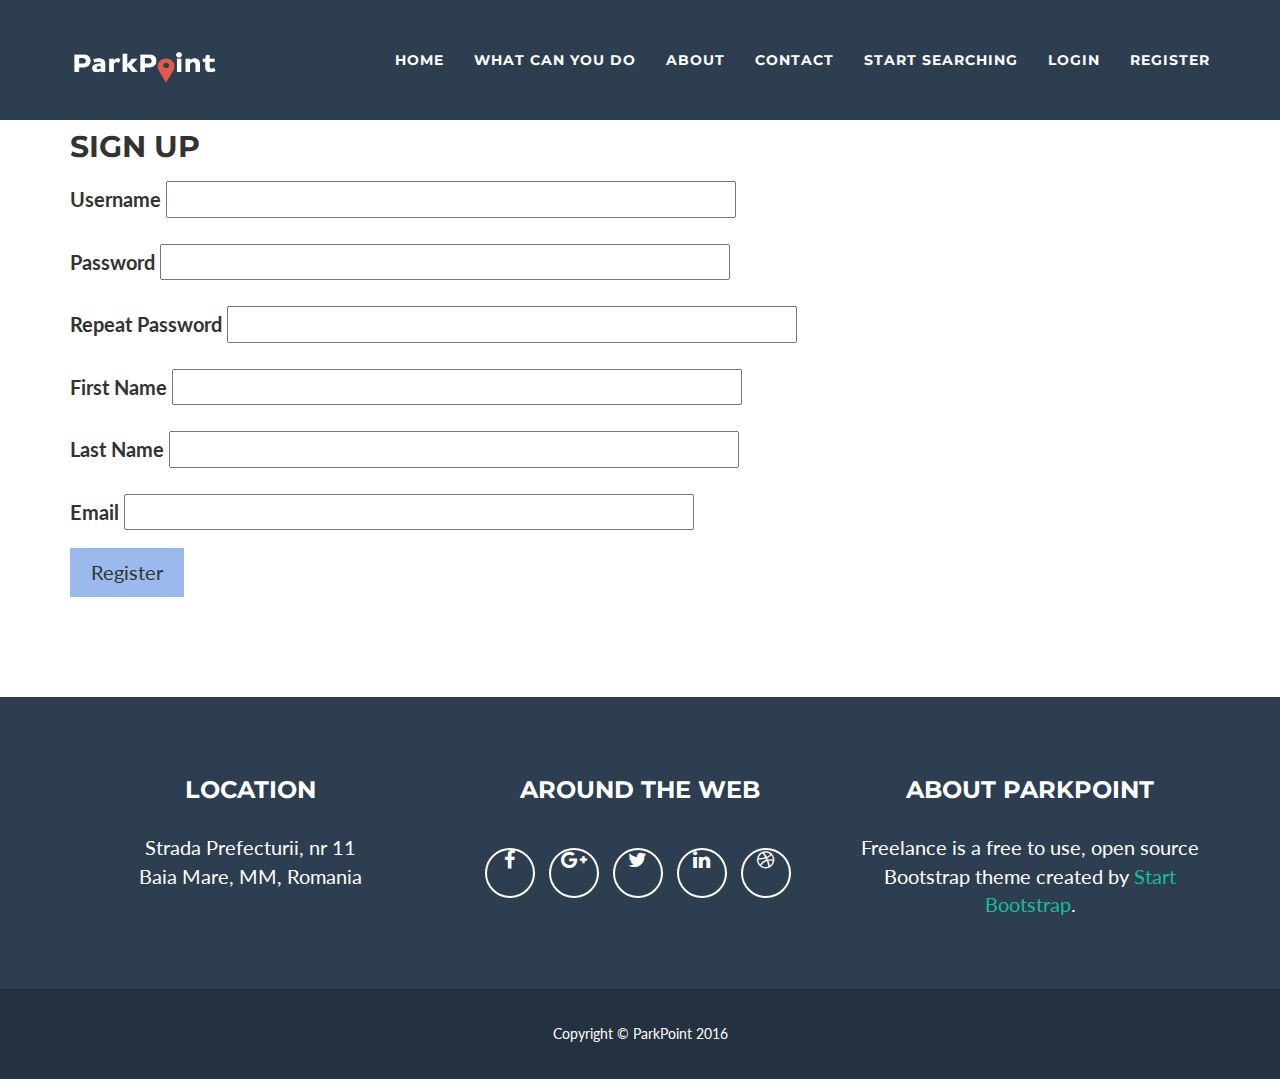
<file: WebContent/Reg.html>
<!DOCTYPE html PUBLIC "-//W3C//DTD HTML 4.01 Transitional//EN" "http://www.w3.org/TR/html4/loose.dtd">
<html>
<head>
<style>
input[type=text] {
    width: 50%;
    padding: 2px 2px;
    margin: 8px 0;
    box-sizing: border-box;
}
input[type=password] {
    width: 50%;
    padding: 2px 20px;
    margin: 8px 0;
    box-sizing: border-box;
}
input[type=email] {
    width: 50%;
    padding: 2px 20px;
    margin: 8px 0;
    box-sizing: border-box;
}
/* Set a style for all buttons */
button {
    background-color: #9ab9ed;
    color: white;
    padding: 10px 2px;
    margin: auto;
    border: none;
    cursor: pointer;
    width: 10%;
}

/* Extra style for the cancel button (red) */
.cancelbtn {
    width: auto;
    padding: 10px 18px;
    background-color: #9ab9ed;
}

/* Add padding to containers */
.container {
    padding: 10px;
    width: 10%;
}

/* The "Forgot password" text */
span.psw {
    float: right;
    padding-top: 16px;
}

/* Change styles for span and cancel button on extra small screens */
@media screen and (max-width: 300px) {
    span.psw {
        display: block;
        float: none;
    }
    .cancelbtn {
        width: 100%;
    }
}
/* The Modal (background) */
.modal {
    display: none; /* Hidden by default */
   
    z-index: 1; /* Sit on top */
    margin: auto;
    width: 40%; /* Full width */
    height: 100%; /* Full height */
    overflow: auto; /* Enable scroll if needed */

    padding-top: 60px;
}
/* Modal Content/Box */
.modal-content {
    background-color: #fefefe;
    margin: auto; /* 5% from the top, 15% from the bottom and centered */
    border: 1px solid #888;
    width: 100%; /* Could be more or less, depending on screen size */
}

</style>
<meta http-equiv="Content-Type" content="text/html; charset=ISO-8859-1">
<title>Registration</title>
<!-- Bootstrap Core CSS -->
<link href="vendor/bootstrap/css/bootstrap.min.css" rel="stylesheet">
<link rel="stylesheet" href="http://www.w3schools.com/lib/w3.css">
<!-- Theme CSS -->
<link href="css/freelancer.min.css" rel="stylesheet">

<!-- Custom Fonts -->
<link href="vendor/font-awesome/css/font-awesome.min.css"
	rel="stylesheet" type="text/css">
<link href="https://fonts.googleapis.com/css?family=Montserrat:400,700"
	rel="stylesheet" type="text/css">
<link
	href="https://fonts.googleapis.com/css?family=Lato:400,700,400italic,700italic"
	rel="stylesheet" type="text/css">

<!-- HTML5 Shim and Respond.js IE8 support of HTML5 elements and media queries -->
<!-- WARNING: Respond.js doesn't work if you view the page via file:// -->
<!--[if lt IE 9]>
        <script src="https://oss.maxcdn.com/libs/html5shiv/3.7.0/html5shiv.js"></script>
        <script src="https://oss.maxcdn.com/libs/respond.js/1.4.2/respond.min.js"></script>
    <![endif]-->
</head>
 <script>
// Get the modal
var modal = document.getElementById('id01');

// When the user clicks anywhere outside of the modal, close it
window.onclick = function(event) {
    if (event.target == modal) {
        modal.style.display = "none";
    }
}
</script>
<body id="page-top" class="index">

	<!-- Navigation -->
	<nav id="mainNav"
		class="navbar navbar-default navbar-fixed-top navbar-custom">
		<div class="container">
			<!-- Brand and toggle get grouped for better mobile display -->
			<div class="navbar-header page-scroll">
				<button type="button" class="navbar-toggle" data-toggle="collapse"
					data-target="#bs-example-navbar-collapse-1">
					<span class="sr-only">Toggle navigation</span> Menu <i
						class="fa fa-bars"></i>
				</button>
					<a class="navbar-brand" href="index.html" >
				<input type="image" src="pictures/ParkPoint full logo white.png"  width="150" height="35">	
				</a>
			</div>

			<!-- Collect the nav links, forms, and other content for toggling -->
			<div class="collapse navbar-collapse"
				id="bs-example-navbar-collapse-1">
				<ul class="nav navbar-nav navbar-right">
					<li class="hidden"><a href="#page-top"></a></li>
					<li class="page-scroll"><a href="index.html">Home</a></li>
					<li class="page-scroll"><a href="#portfolio">What can you do</a></li>
					<li class="page-scroll"><a href="#about">About</a></li>
					<li class="page-scroll"><a href="#contact">Contact</a></li>
					<li class="page-scroll"><a href="http://localhost:8080/Project/Panel.jsp">Start searching</a></li>
			<li class="page-scroll" onclick="document.getElementById('id01').style.display='block'"style="width:auto;"> <a href="#id01">Login</a></li>
					<li class="page-scroll"> <a href="Reg.html">Register</a></li>
				</ul>
			</div>
			<!-- /.navbar-collapse -->
		</div>
		<!-- /.container-fluid -->
	</nav>
<body>


<br/><br/><br/><br/><br/>
<form action="reg.jsp" method="post">
<div class="imgcontainer">
  <!--   <img src="http://www.lynxmobility.com/images/Login.png" alt="Avatar" class="avatar" width="10%">
  </div> -->
  
  <div class="container">
<h2 class="w3-text-blue">Sign Up</h2>

  <p>
  <label class="w3-text-blue"><b>Username</b></label>
  <input class="w3-input w3-border" name="userid" type="text" required></p>
  <p>
  <label class="w3-text-blue"><b>Password</b></label>
  <input class="w3-input w3-border" name="pwd" type="password" required></p>
  <p>
  <label class="w3-text-blue"><b>Repeat Password</b></label>
  <input class="w3-input w3-border" name="repeatPwd" type="password" required></p>
  <p>
  <label class="w3-text-blue"><b>First Name</b></label>
  <input class="w3-input w3-border" name="fname" type="text" required></p>
  <p>
  <label class="w3-text-blue"><b>Last Name</b></label>
  <input class="w3-input w3-border" name="lname" type="text" required></p>
  <p>
  <label class="w3-text-blue"><b>Email</b></label>
  <input class="w3-input w3-border" name="email" type="email" required></p>
  <p>
  <button class="w3-btn w3-blue">Register</button></p>

</div>


</form>

<br/><br/>
<br/><br/>
<!-- Footer -->
	<footer class="text-center">
		<div class="footer-above">
			<div class="container">
				<div class="row">
					<div class="footer-col col-md-4">
						<h3>Location</h3>
						<p>
							Strada Prefecturii, nr 11 <br>Baia Mare, MM, Romania
						</p>
					</div>
					<div class="footer-col col-md-4">
						<h3>Around the Web</h3>
						<ul class="list-inline">
							<li><a href="http://localhost:8080/testDynamicProject/Panel.jsp" class="btn-social btn-outline"><i
									class="fa fa-fw fa-facebook"></i></a></li>
							<li><a href="#" class="btn-social btn-outline"><i
									class="fa fa-fw fa-google-plus"></i></a></li>
							<li><a href="#" class="btn-social btn-outline"><i
									class="fa fa-fw fa-twitter"></i></a></li>
							<li><a href="#" class="btn-social btn-outline"><i
									class="fa fa-fw fa-linkedin"></i></a></li>
							<li><a href="#" class="btn-social btn-outline"><i
									class="fa fa-fw fa-dribbble"></i></a></li>
						</ul>
					</div>
					<div class="footer-col col-md-4">
						<h3>About ParkPoint</h3>
						<p>
							Freelance is a free to use, open source Bootstrap theme created
							by <a href="http://startbootstrap.com">Start Bootstrap</a>.
						</p>
					</div>
				</div>
			</div>
		</div>
		<div class="footer-below">
			<div class="container">
				<div class="row">
					<div class="col-lg-12">Copyright &copy; ParkPoint 2016</div>
				</div>
			</div>
		</div>
	</footer>

	<!-- Scroll to Top Button (Only visible on small and extra-small screen sizes) -->
	<div
		class="scroll-top page-scroll hidden-sm hidden-xs hidden-lg hidden-md">
		<a class="btn btn-primary" href="#page-top"> <i
			class="fa fa-chevron-up"></i>
		</a>
	</div>
	
	<div id="id01" class="modal">
  
  <form class="modal-content animate" action="login.jsp" method="post">
    <div class="imgcontainer">
      <span onclick="document.getElementById('id01').style.display='none'" class="close" title="Close Modal">&times;</span>
      
    </div>

    <div class="container">
      <label><b>Username</b></label>
      <input type="text" placeholder="Enter Username" name="uname" required>
 <br></br>
      <label><b>Password</b></label>
      <input type="password" placeholder="Enter Password" name="psw" required>
        <br></br>
      <button type="submit">Login</button>
      <input type="checkbox" checked="checked"> Remember me
    </div>

    <div class="container" style="background-color:#f1f1f1">
      <button type="button" onclick="document.getElementById('id01').style.display='none'" class="cancelbtn">Cancel</button>
      <span class="psw">Forgot <a href="#">password?</a></span>
    </div>
  </form>
</div>
</body>
</html>
</file>
<file: WebContent/css/freelancer.min.css>
/*!
 * Start Bootstrap - Freelancer v3.3.7+1 (http://startbootstrap.com/template-overviews/freelancer)
 * Copyright 2013-2016 Start Bootstrap
 * Licensed under MIT (https://github.com/BlackrockDigital/startbootstrap/blob/gh-pages/LICENSE)
 */body{font-family:Lato,'Helvetica Neue',Helvetica,Arial,sans-serif;overflow-x:hidden}p{font-size:20px}p.small{font-size:16px}a,a.active,a:active,a:focus,a:hover{color:#18BC9C;outline:0}h1,h2,h3,h4,h5,h6{font-family:Montserrat,"Helvetica Neue",Helvetica,Arial,sans-serif;text-transform:uppercase;font-weight:700}hr.star-light,hr.star-primary{padding:0;border:none;border-top:solid 5px;text-align:center;max-width:250px;margin:25px auto 30px}hr.star-light:after,hr.star-primary:after{content:"\f005";font-family:FontAwesome;display:inline-block;position:relative;top:-.8em;font-size:2em;padding:0 .25em}.navbar-custom,header .intro-text .name{font-family:Montserrat,"Helvetica Neue",Helvetica,Arial,sans-serif;text-transform:uppercase}hr.star-light{border-color:#fff}hr.star-light:after{background-color:#18BC9C;color:#fff}hr.star-primary{border-color:#2C3E50}hr.star-primary:after{background-color:#fff;color:#2C3E50}.navbar-custom .navbar-brand,.navbar-custom .navbar-brand.active,.navbar-custom .navbar-brand:active,.navbar-custom .navbar-brand:focus,.navbar-custom .navbar-brand:hover,.navbar-custom .navbar-nav li a,header{color:#fff}.img-centered{margin:0 auto}header{text-align:center;background:#18BC9C}header .container{padding-top:100px;padding-bottom:50px}header img{display:block;margin:0 auto 20px}header .intro-text .name{display:block;font-weight:700;font-size:2em}header .intro-text .skills{font-size:1.25em;font-weight:300}@media (min-width:768px){header .container{padding-top:200px;padding-bottom:100px}header .intro-text .name{font-size:4.75em}header .intro-text .skills{font-size:1.75em}}.navbar-custom{background:#2C3E50;font-weight:700;border:none}.navbar-custom a:focus{outline:0}.navbar-custom .navbar-nav{letter-spacing:1px}.navbar-custom .navbar-nav li a:hover{color:#18BC9C;outline:0}.navbar-custom .navbar-nav li a:active,.navbar-custom .navbar-nav li a:focus{color:#fff}.navbar-custom .navbar-nav li.active a,.navbar-custom .navbar-nav li.active a:active,.navbar-custom .navbar-nav li.active a:focus,.navbar-custom .navbar-nav li.active a:hover{color:#fff;background:#18BC9C}.navbar-custom .navbar-toggle{color:#fff;text-transform:uppercase;font-size:10px;border-color:#fff}.navbar-custom .navbar-toggle:focus,.navbar-custom .navbar-toggle:hover{background-color:#18BC9C;color:#fff;border-color:#18BC9C}@media (min-width:768px){.navbar-custom{padding:25px 0;-webkit-transition:padding .3s;-moz-transition:padding .3s;transition:padding .3s}.navbar-custom .navbar-brand{font-size:2em;-webkit-transition:all .3s;-moz-transition:all .3s;transition:all .3s}.navbar-custom.affix{padding:10px 0}.navbar-custom.affix .navbar-brand{font-size:1.5em}}section{padding:100px 0}section h2{margin:0;font-size:3em}section.success{background:#18BC9C;color:#fff}@media (max-width:767px){section{padding:75px 0}section.first{padding-top:75px}}#portfolio .portfolio-item{margin:0 0 15px;right:0}#portfolio .portfolio-item .portfolio-link{display:block;position:relative;max-width:400px;margin:0 auto}#portfolio .portfolio-item .portfolio-link .caption{background:rgba(24,188,156,.9);position:absolute;width:100%;height:100%;opacity:0;transition:all ease .5s;-webkit-transition:all ease .5s;-moz-transition:all ease .5s}#portfolio .portfolio-item .portfolio-link .caption:hover{opacity:1}#portfolio .portfolio-item .portfolio-link .caption .caption-content{position:absolute;width:100%;height:20px;font-size:20px;text-align:center;top:50%;margin-top:-12px;color:#fff}.btn-social,.scroll-top,.scroll-top .btn{width:50px;height:50px}#portfolio .portfolio-item .portfolio-link .caption .caption-content i{margin-top:-12px}#portfolio .portfolio-item .portfolio-link .caption .caption-content h3,#portfolio .portfolio-item .portfolio-link .caption .caption-content h4{margin:0}#portfolio *{z-index:2}@media (min-width:767px){#portfolio .portfolio-item{margin:0 0 30px}}.floating-label-form-group{position:relative;margin-bottom:0;padding-bottom:.5em;border-bottom:1px solid #eee}.floating-label-form-group input,.floating-label-form-group textarea{z-index:1;position:relative;padding-right:0;padding-left:0;border:none;border-radius:0;font-size:1.5em;background:0 0;box-shadow:none!important;resize:none}.floating-label-form-group label{display:block;z-index:0;position:relative;top:2em;margin:0;font-size:.85em;line-height:1.764705882em;vertical-align:middle;vertical-align:baseline;opacity:0;-webkit-transition:top .3s ease,opacity .3s ease;-moz-transition:top .3s ease,opacity .3s ease;-ms-transition:top .3s ease,opacity .3s ease;transition:top .3s ease,opacity .3s ease}.floating-label-form-group:not(:first-child){padding-left:14px;border-left:1px solid #eee}.floating-label-form-group-with-value label{top:0;opacity:1}.floating-label-form-group-with-focus label{color:#18BC9C}form .row:first-child .floating-label-form-group{border-top:1px solid #eee}footer{color:#fff}footer h3{margin-bottom:30px}footer .footer-above{padding-top:50px;background-color:#2C3E50}footer .footer-col{margin-bottom:50px}footer .footer-below{padding:25px 0;background-color:#233140}.btn-outline{color:#fff;font-size:20px;border:2px solid #fff;background:0 0;transition:all .3s ease-in-out;margin-top:15px}.btn-outline.active,.btn-outline:active,.btn-outline:focus,.btn-outline:hover{color:#18BC9C;background:#fff;border:2px solid #fff}.btn-primary.active,.btn-primary:active,.btn-success.active,.btn-success:active,.open .dropdown-toggle.btn-primary,.open .dropdown-toggle.btn-success{background-image:none}.btn-primary{color:#fff;background-color:#2C3E50;border-color:#2C3E50;font-weight:700}.btn-primary.active,.btn-primary:active,.btn-primary:focus,.btn-primary:hover,.open .dropdown-toggle.btn-primary{color:#fff;background-color:#1a242f;border-color:#161f29}.btn-primary.disabled,.btn-primary.disabled.active,.btn-primary.disabled:active,.btn-primary.disabled:focus,.btn-primary.disabled:hover,.btn-primary[disabled],.btn-primary[disabled].active,.btn-primary[disabled]:active,.btn-primary[disabled]:focus,.btn-primary[disabled]:hover,fieldset[disabled] .btn-primary,fieldset[disabled] .btn-primary.active,fieldset[disabled] .btn-primary:active,fieldset[disabled] .btn-primary:focus,fieldset[disabled] .btn-primary:hover{background-color:#2C3E50;border-color:#2C3E50}.btn-primary .badge{color:#2C3E50;background-color:#fff}.btn-success{color:#fff;background-color:#18BC9C;border-color:#18BC9C;font-weight:700}.btn-success.active,.btn-success:active,.btn-success:focus,.btn-success:hover,.open .dropdown-toggle.btn-success{color:#fff;background-color:#128f76;border-color:#11866f}.btn-success.disabled,.btn-success.disabled.active,.btn-success.disabled:active,.btn-success.disabled:focus,.btn-success.disabled:hover,.btn-success[disabled],.btn-success[disabled].active,.btn-success[disabled]:active,.btn-success[disabled]:focus,.btn-success[disabled]:hover,fieldset[disabled] .btn-success,fieldset[disabled] .btn-success.active,fieldset[disabled] .btn-success:active,fieldset[disabled] .btn-success:focus,fieldset[disabled] .btn-success:hover{background-color:#18BC9C;border-color:#18BC9C}.btn-success .badge{color:#18BC9C;background-color:#fff}.btn-social{display:inline-block;border:2px solid #fff;border-radius:100%;text-align:center;font-size:20px;line-height:45px}.btn.active,.btn:active,.btn:focus{outline:0}.scroll-top{position:fixed;right:2%;bottom:2%;z-index:1049}.scroll-top .btn{font-size:20px;border-radius:100%;line-height:28px}.scroll-top .btn:focus{outline:0}.portfolio-modal .modal-content{border-radius:0;background-clip:border-box;-webkit-box-shadow:none;box-shadow:none;border:none;min-height:100%;padding:100px 0;text-align:center}.portfolio-modal .modal-content h2{margin:0;font-size:3em}.portfolio-modal .modal-content img{margin-bottom:30px}.portfolio-modal .modal-content .item-details{margin:30px 0}.portfolio-modal .close-modal{position:absolute;width:75px;height:75px;background-color:transparent;top:25px;right:25px;cursor:pointer}.portfolio-modal .close-modal:hover{opacity:.3}.portfolio-modal .close-modal .lr{height:75px;width:1px;margin-left:35px;background-color:#2C3E50;transform:rotate(45deg);-ms-transform:rotate(45deg);-webkit-transform:rotate(45deg);z-index:1051}.portfolio-modal .close-modal .lr .rl{height:75px;width:1px;background-color:#2C3E50;transform:rotate(90deg);-ms-transform:rotate(90deg);-webkit-transform:rotate(90deg);z-index:1052}.portfolio-modal .modal-backdrop{opacity:0;display:none}
</file>
